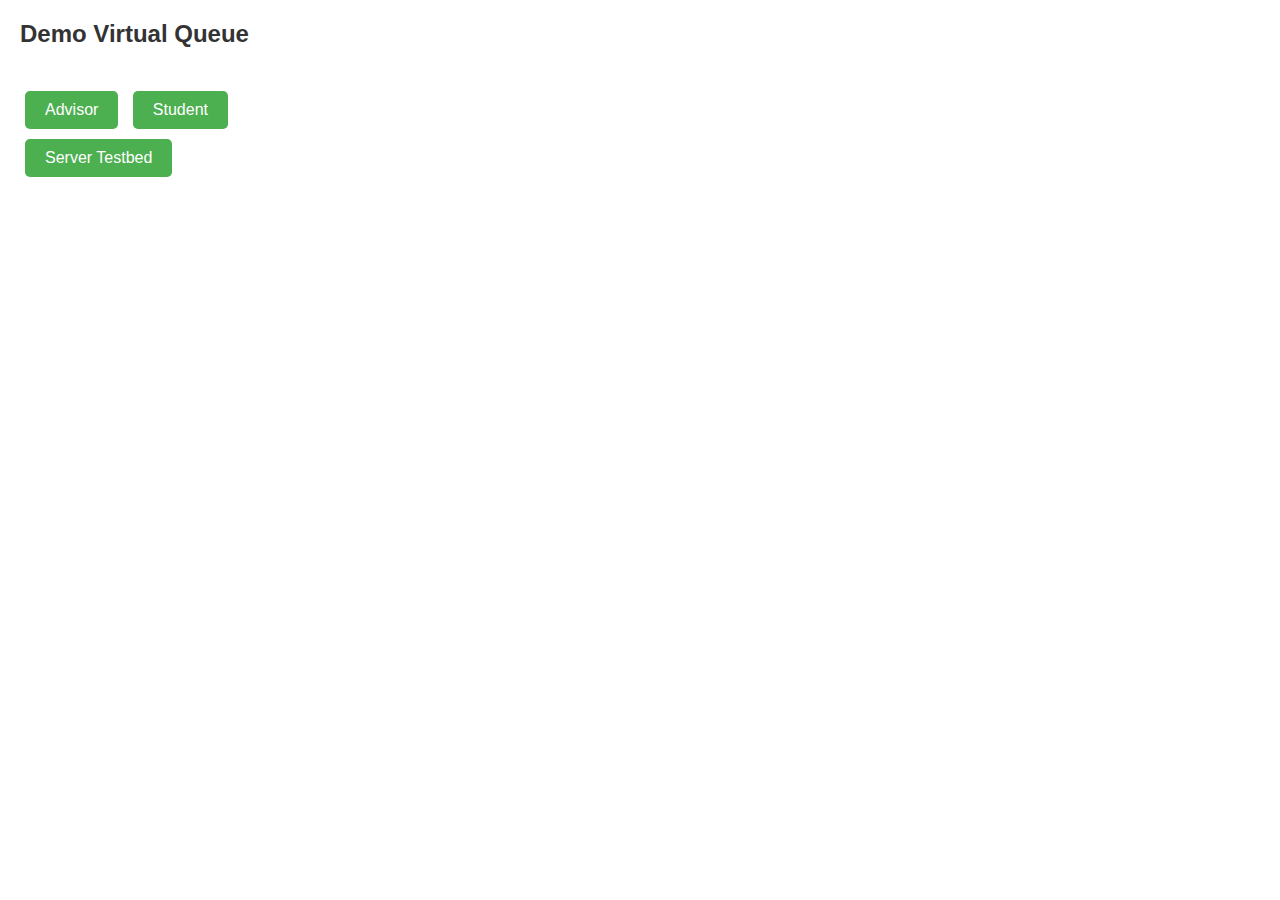
<file: index.htm>
<!DOCTYPE html>
<html>
<body>

<h2>Demo Virtual Queue</h2>


<p id="demo1"></p>
<p id="demo2"></p>
<p id="demo3"></p>




<br>
<a href="advisorPage.html">Advisor</a>
<a href="studentPage.html">Student</a>
<br>
<a href="serverTestbed.html">Server Testbed</a>

<br><br>




<script src="myScript.js"></script>
<link href="style.css" rel="stylesheet">

</body>
</html>
</file>
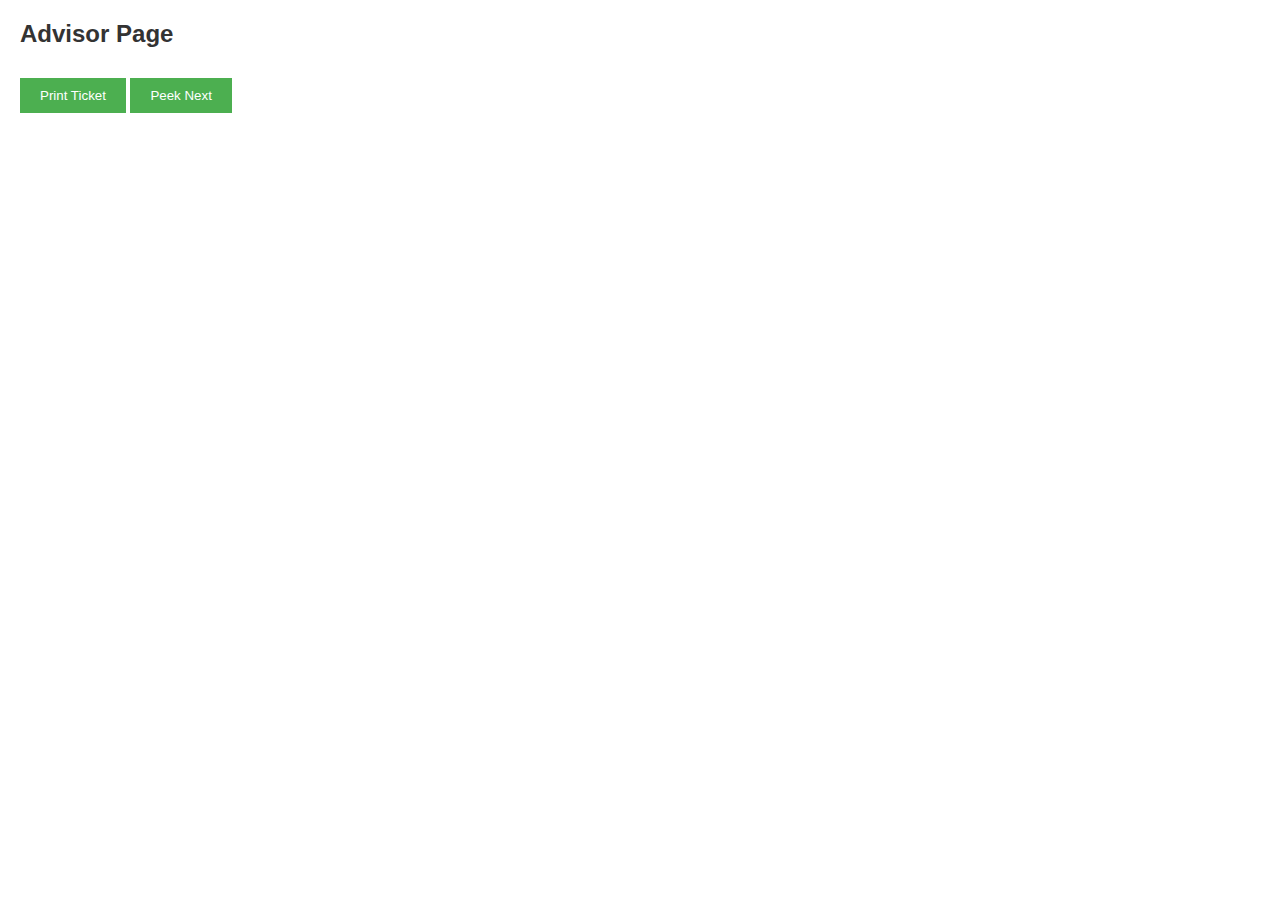
<file: advisorPage.html>
<!DOCTYPE html>
<html>
<body>
<h2>Advisor Page</h2>

<p id="demo1"></p>
<p id="demo2"></p>
<p id="demo3"></p>


<button type="button" onclick="getText()">Print Ticket</button>
<button type="button" onclick="peekTicket()">Peek Next</button>

<script src="myScript.js"></script>
<link href="style.css" rel="stylesheet">
</body>
</html>
</file>
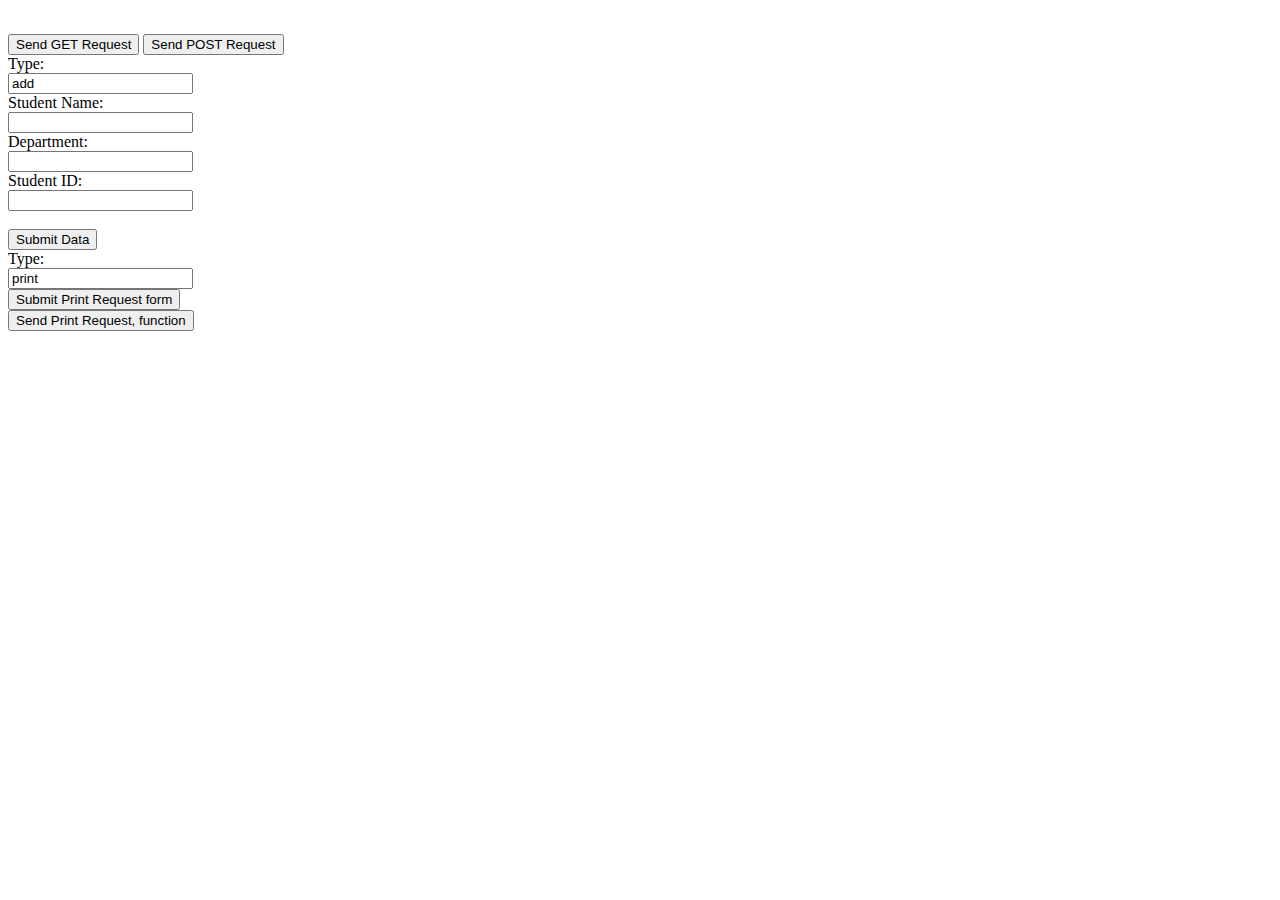
<file: serverTestbed.html>
<!DOCTYPE html>
<html>
<body>

    <p id="demo1"></p>
    <p id="demo2"></p>
    <p id="demo3"></p>
    <br>


    <button onclick="sendGetRequest()">Send GET Request</button>
    <button onclick="sendPostRequest(5)">Send POST Request</button>

    <script>
        function sendGetRequest() {
            fetch("http://127.0.0.1:5000").then(response => response.text())
                .then(data => console.log(data))
                .catch(error => console.error(error));
        }

        function sendPostRequest() {
            fetch("http://127.0.0.1:5000", {
                method: 'POST',
                headers: {
                    'Content-Type': 'application/x-www-form-urlencoded',
                },
                body: 'data=Hello from JavaScript!',
            })
            .then(response => response.text())
            .then(data => console.log(data))
            .catch(error => console.error(error));
        }
    </script>
    <script src="myScript.js"></script>


    <br>
  
    <form action="http://127.0.0.1:5000" method = "post">
        <label for="type">Type:</label><br>
        <input type="text" id="type" name="type" value="add"><br>

        <label for="studentName">Student Name:</label><br>
        <input type="text" id="studentName" name="studentName"><br>

        <label for="department">Department:</label><br>
        <input type="text" id="department" name="department"><br>

        <label for="studentID">Student ID:</label><br>
        <input type="text" id="studentID" name="studentID"><br><br>

        <input type="submit" value="Submit Data">
    </form>


    <form action="http://127.0.0.1:5000" method = "post">
        <label for="type">Type:</label><br>
        <input type="text" id="type" name="type" value="print"><br>

        <input type="submit" value="Submit Print Request form">
    </form>
 
    <button onclick="getText()">Send Print Request, function</button>



</body>
</html>
</file>
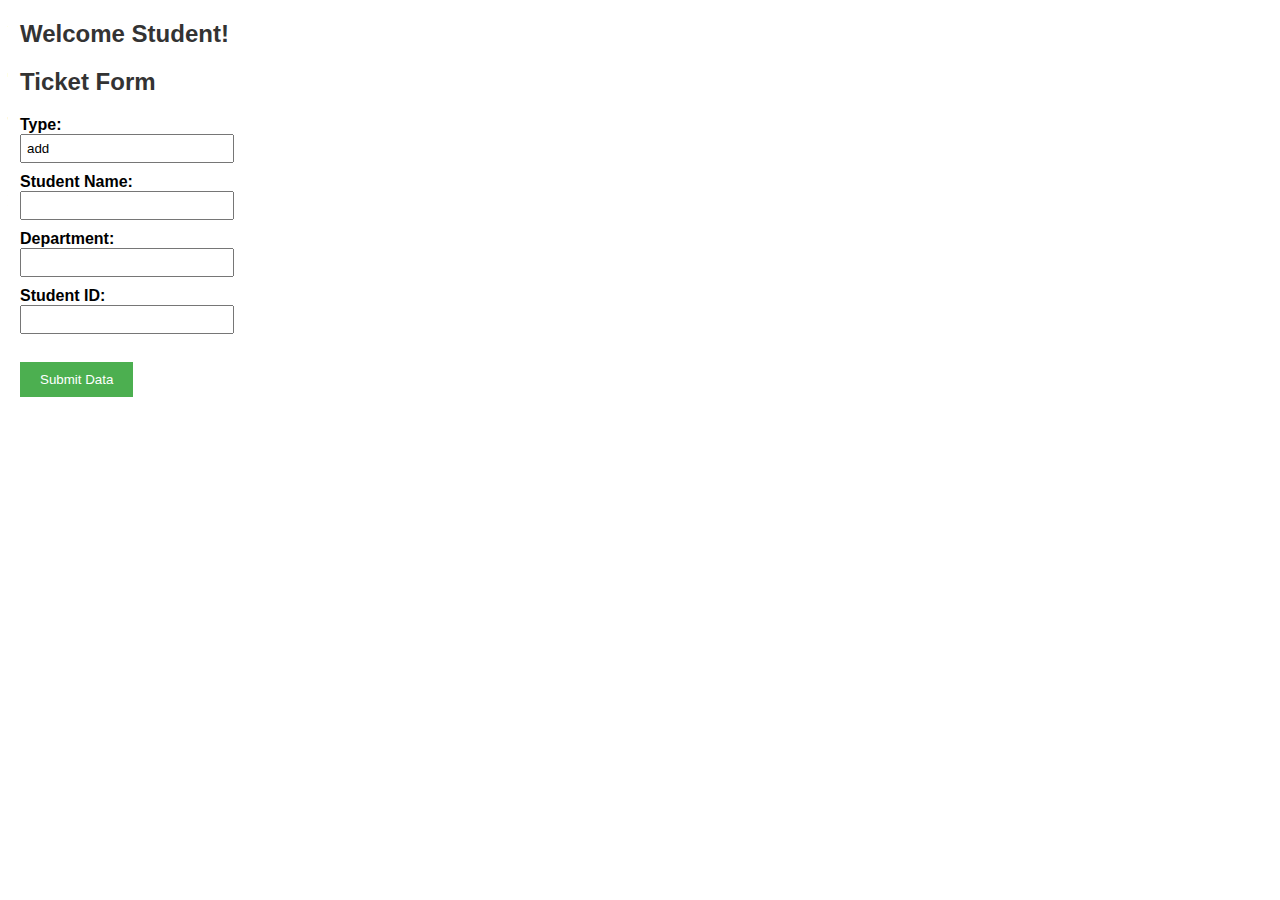
<file: studentPage.html>
<!DOCTYPE html>
<html>
<body>
<h2>Welcome Student!</h2>

<h2>Ticket Form</h2>

<form action="http://127.0.0.1:5000" method = "post">
  <label for="type">Type:</label><br>
  <input type="text" id="type" name="type" value="add"><br>

  <label for="studentName">Student Name:</label><br>
  <input type="text" id="studentName" name="studentName"><br>

  <label for="department">Department:</label><br>
  <input type="text" id="department" name="department"><br>

  <label for="studentID">Student ID:</label><br>
  <input type="text" id="studentID" name="studentID"><br><br>

  <input type="submit" value="Submit Data">
</form>


<script src="myScript.js"></script>
<link href="style.css" rel="stylesheet">






</body>
</html>
</file>
<file: style.css>
body {
    font-family: Arial, sans-serif;
    margin: 20px;
  }
  
  h2 {
    color: #333;
  }
  
  form {
    margin-top: 20px;
  }
  
  label {
    font-weight: bold;
  }
  
  input[type="text"] {
    width: 200px;
    padding: 5px;
    margin-bottom: 10px;
  }
  
  input[type="submit"] {
    background-color: #4CAF50;
    color: white;
    padding: 10px 20px;
    border: none;
    cursor: pointer;
  }
  
  input[type="submit"]:hover {
    background-color: #45a049;
  }


  p {
    margin-top: 10px;
  }
  
  button {
    background-color: #4CAF50;
    color: white;
    padding: 10px 20px;
    border: none;
    cursor: pointer;
    margin-top: 10px;
  }
  
  button:hover {
    background-color: #45a049;
  }


  

  a {
    display: inline-block;
    padding: 10px 20px;
    background-color: #4CAF50;
    color: white;
    text-decoration: none;
    margin: 5px;
    border-radius: 5px;
  }
  
  a:hover {
    background-color: #45a049;
  }
</file>
